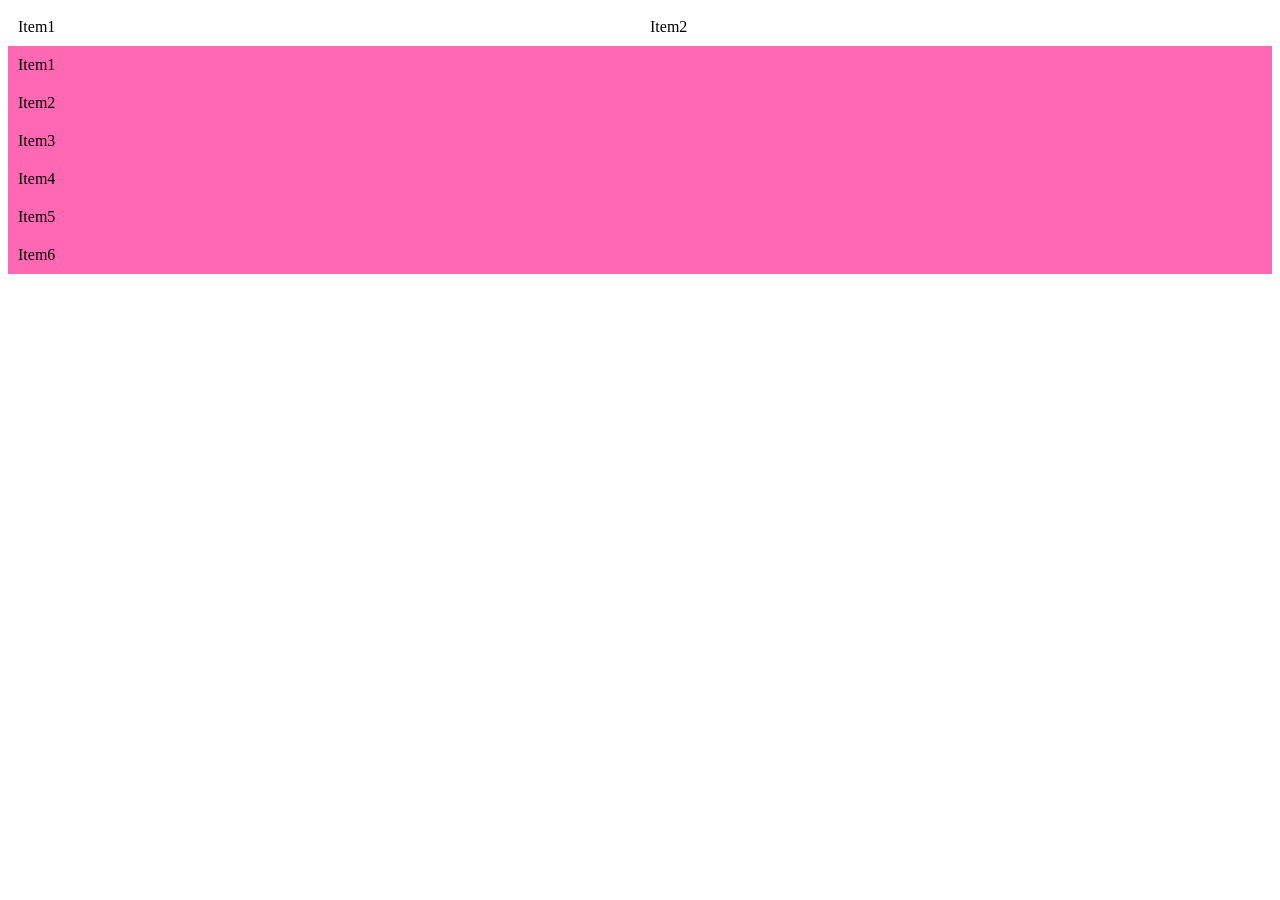
<file: css.html>
<!DOCTYPE html>
<html lang="en">
<head>
    <meta charset="UTF-8">
    <meta name="viewport" content="width=device-width, initial-scale=1.0">
    <title>Document</title>
    <style>
        /*@media screen and (min-width:640px){55
        .container{
            display:flex;
        }
        .grid-container{
            display: grid;
            grid-template-columns: 1fr 1fr ;
        }
    }*/
        .container .item{
            padding :10px;
            flex :1;
        }
        .grid-container .item{
            padding: 10px;
            background-color:hotpink;
            flex:1;
        }
        /*desktop*/
        @media screen and (min-width:640px){
        .container{
            display:flex;
        }
        .grid-container{
            display: grid;
            grid-template-columns: 1fr 1fr ;
        }
    }
        /*moblie style*/
        @media screen and (max-width: 640px){
            /*.container{
                flex-direction: column;
            } */ 
            .grid-container{
                grid-template-columns:1fr;
            }
        }
        @media screen and (min-width: 641px) {
            .grid-container{
                grid-template-columns:1fr;
            }
            
        }
    
    </style>
</head>
<body>
    <div class="container">
        <div class ="item">Item1</div>
        <div class ="item">Item2</div>
    </div>
    <div class="grid-container">
        <div class ="item">Item1</div>
        <div class ="item">Item2</div>
        <div class ="item">Item3</div>
        <div class ="item">Item4</div>
        <div class ="item">Item5</div>
        <div class ="item">Item6</div>
    </div>
</body>
</html>
</file>
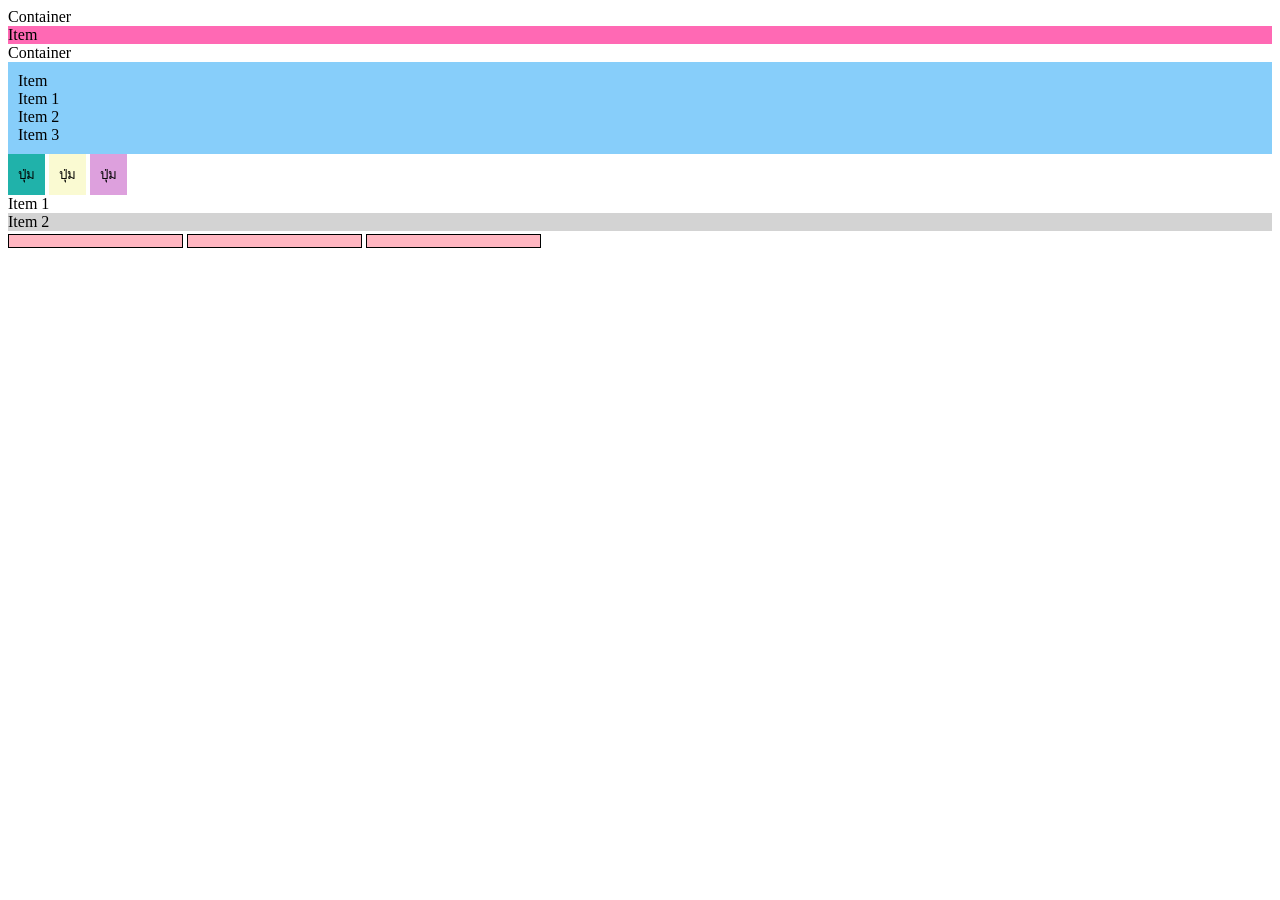
<file: index2.html>
<!DOCTYPE html>
<html lang="en">
<head>
    <meta charset="UTF-8">
    <meta name="viewport" content="width=device-width, initial-scale=1.0">
    <title>Document</title>

    <style>
    .container .item{
      background-color: hotpink;
    }

    .main-container >.item{
        background-color: lightskyblue;
        padding: 10px;
    }

    .button{
        background-color: lightseagreen;
        border: 0;
        padding: 10px;
    }

    .button.active{
        background-color: lightgoldenrodyellow;
    }

    .button.danger{
        background-color: plum;
    }

    .item1 + .item2{
        background-color: lightgrey;
    }

    input[type=text]{
        background-color: lightpink;
        border: 1px solid black;
        height: 10px;
    }

    </style>
</head>
<body>
    <!--1. item เป็นลูกของ container-->
    <div class ="container">
        Container
        <div class ="item">
        Item
        </div>
    </div>
    <!--2. item เป็นลูกของ container แค่ชั้นเดียว-->
    <div class="main-container">
        Container
        <div class="item">
            Item
            <div class="item">
                Item 1
            </div>
            <div class="item">
                Item 2
            </div>
            <div class="item">
                Item 3
            </div>
        </div>
    </div>

    <!--3. มี class ติดกัน -->
    <button class="button">ปุ่ม</button>
    <button class="button active">ปุ่ม</button>
    <button class="button danger">ปุ่ม</button>

    <!--4. เพื่อนกัน(adjacent)-->
    <div class="item1">Item 1</div>
    <div class="item2">Item 2</div>

    <!--5. attribute selector-->
    <input type="text" name="username">
    <input type="text" name="password">
    <input type="text" name="email">


</body>
</html>
</file>
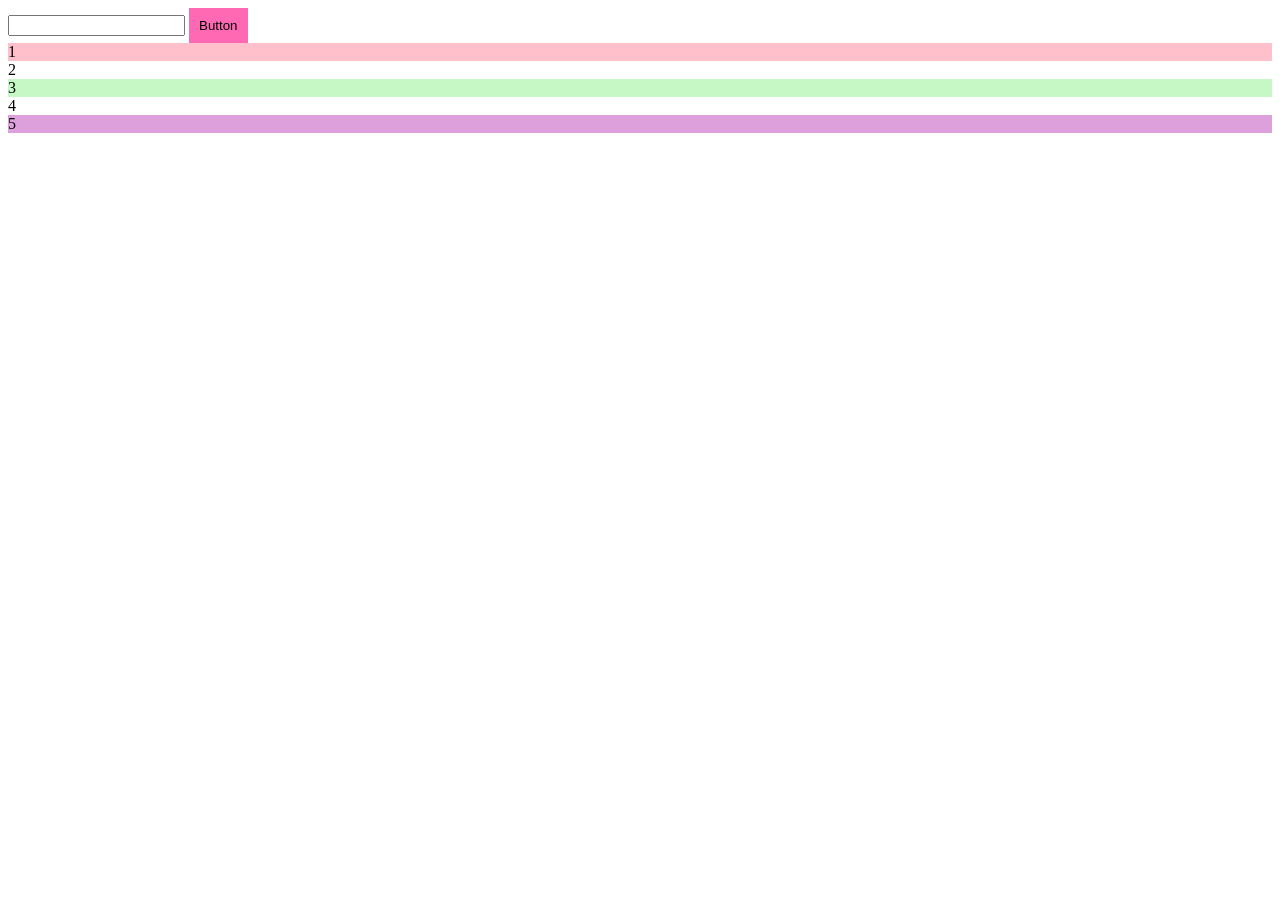
<file: index3.html>
<!DOCTYPE html>
<html lang="en">
<head>
    <meta charset="UTF-8">
    <meta name="viewport" content="width=<device-width>, initial-scale=1.0">
    <title>Document</title>
    <style>
        .button{
            background-color: hotpink;
            border: 0;
            padding: 10px;
        }
        .button:hover{
            background-color: lightblue;
        }
        .button:active{
            background-color: lightsalmon;
        }
        .button:focus{
            background-color: rgb(238, 150, 150);
        }
        input:focus{
            background-color: rgb(166, 192, 248);
        }
        .container .item:first-child{
            background-color: pink;
        }
        .container .item:nth-child(3){
            background-color: rgb(197, 248, 197);
        }
        .container .item:Last-child{
            background-color: plum;
        }
    
    </style>
</head>
<body>
    <!-- :hover = วาง active = คลิก focus = cursor-->
    <input type="text">
    <button class ="button">Button</button>

    <div class="container">
        <div class="item">1</div>
        <div class="item">2</div>
        <div class="item">3</div>
        <div class="item">4</div>
        <div class="item">5</div>
    </div>

</body>
</html>
</file>
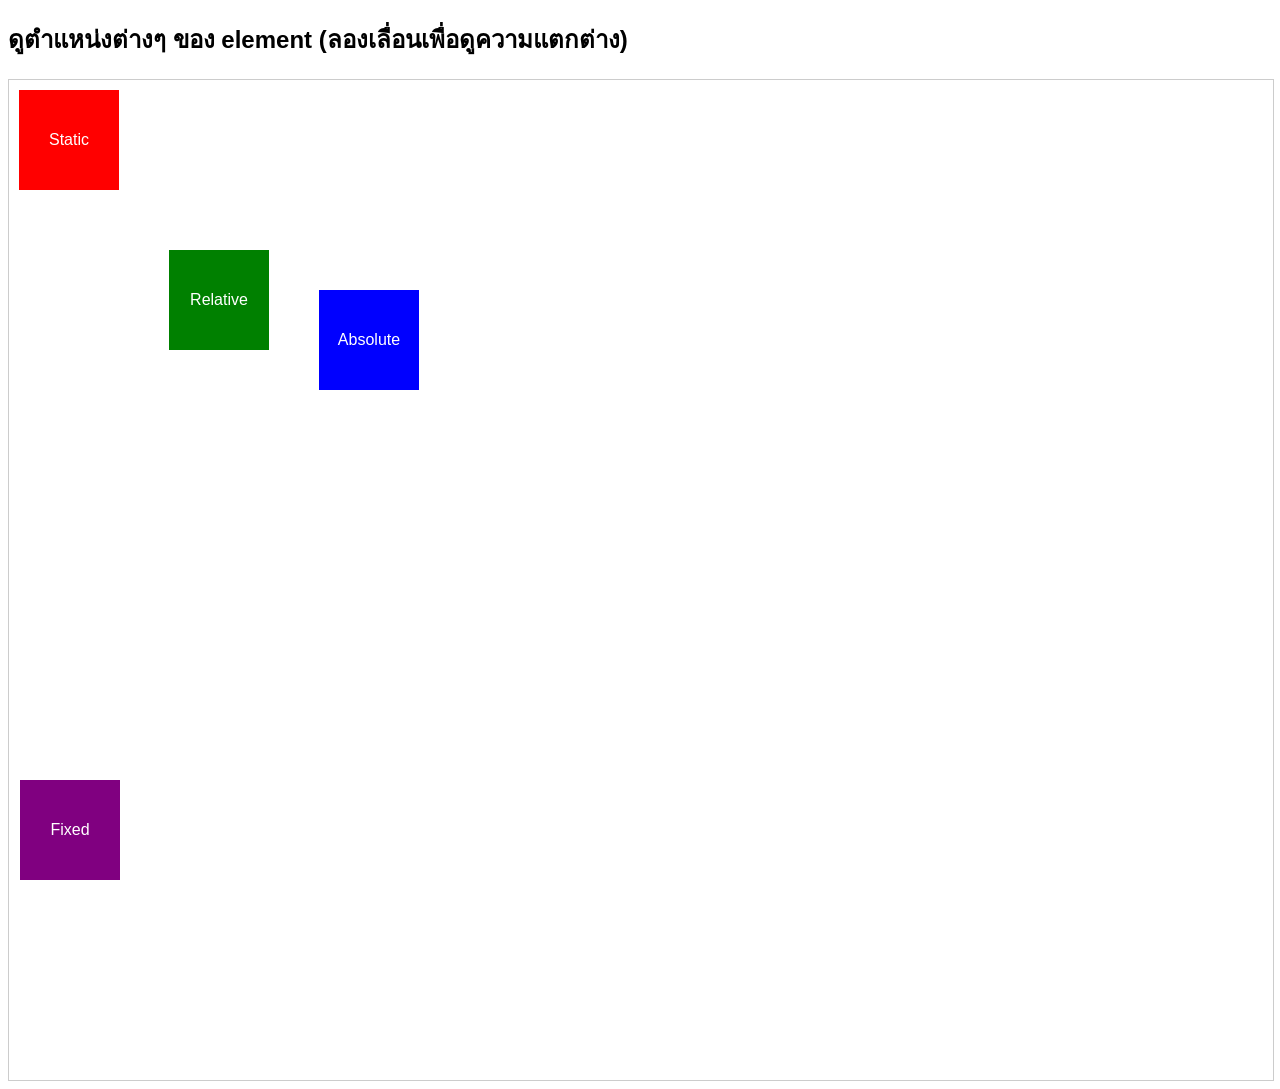
<file: position.html>
<!DOCTYPE html>
<html lang="en">
<head>
  <meta charset="UTF-8">
  <meta name="viewport" content="width=device-width, initial-scale=1.0">
  <title>Position Difference Demo with Scroll</title>
  <style>
    body {
      font-family: Arial, sans-serif;
    }

    .container {
      width: 100%;
      height: 1000px; /* เพิ่มความสูงเพื่อให้เลื่อนดู */
      overflow: auto; /* เพิ่ม scroll ในกรณีที่พื้นที่เกิน */
      position: relative;
      border: 1px solid #ccc;
    }

    .box {
      width: 100px;
      height: 100px;
      color: white;
      text-align: center;
      line-height: 100px;
      font-size: 16px;
      margin: 10px;
    }

    .static {
      background-color: red;
    }

    .relative {
      background-color: green;
      position: relative;
      left: 150px;
      top: 50px;
    }

    .absolute {
      background-color: blue;
      position: absolute;
      left: 300px;
      top: 200px;
    }

    .fixed {
      background-color: purple;
      position: fixed;
      left: 10px;
      bottom: 10px;
    }
  </style>
</head>
<body>

  <h2>ดูตำแหน่งต่างๆ ของ element (ลองเลื่อนเพื่อดูความแตกต่าง)</h2>

  <div class="container">
    <div class="box static">Static</div>
    <div class="box relative">Relative</div>
    <div class="box absolute">Absolute</div>
  </div>

  <div class="box fixed">Fixed</div>

</body>
</html>
</file>
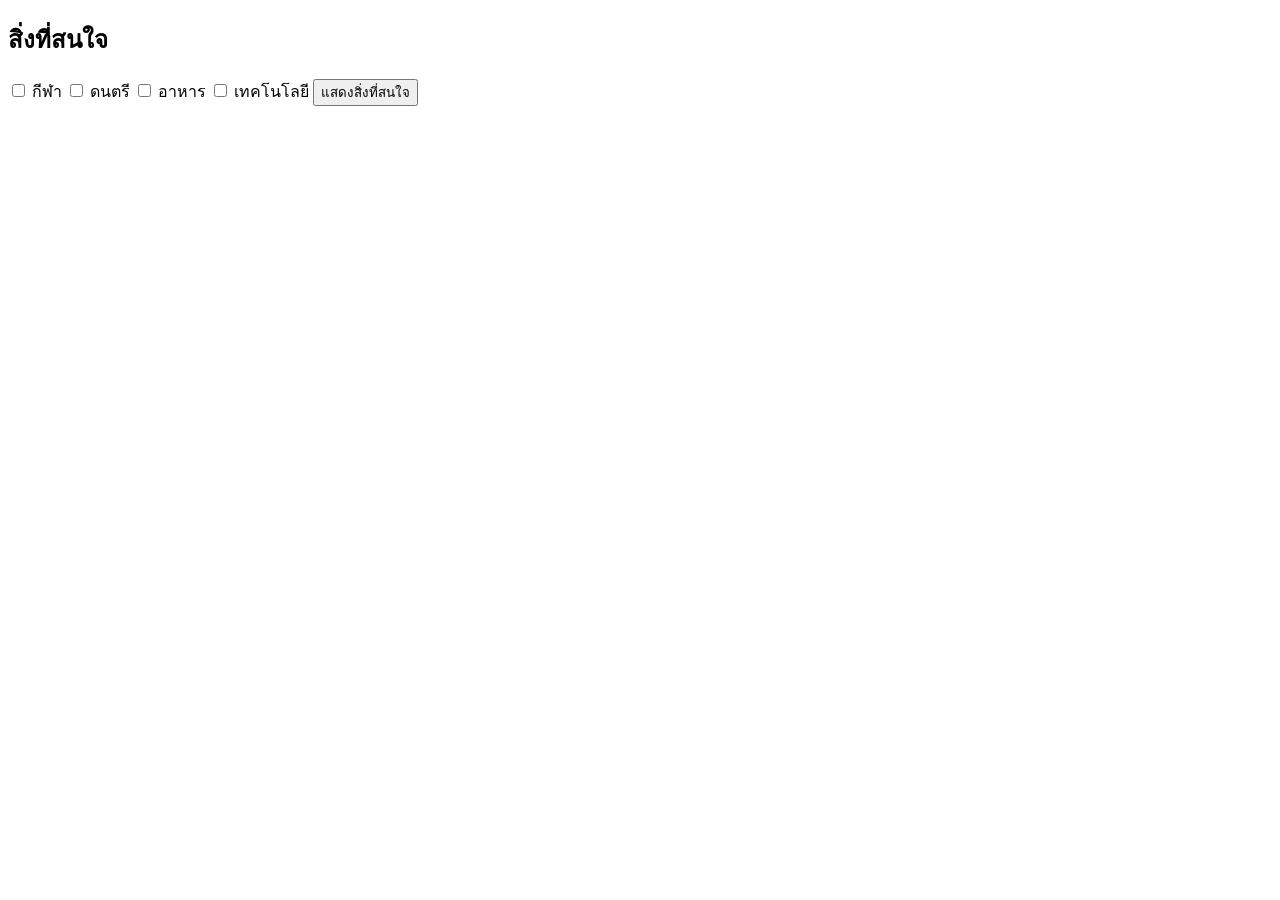
<file: testjs.html>
<!DOCTYPE html>
<html lang="en">
<head>
    <meta charset="UTF-8">
    <meta name="viewport" content="width=device-width, initial-scale=1.0">
    <title>Document</title>
</head>
<body>
    <div>
        <h2>สิ่งที่สนใจ</h2>
        <div id ="content">


        </div>
    </div>
    <input type ="checkbox" name="interest" value="กีฬา"> กีฬา
    <input type ="checkbox" name="interest" value="ดนตรี"> ดนตรี
    <input type ="checkbox" name="interest" value="อาหาร"> อาหาร
    <input type ="checkbox" name="interest" value="เทคโนโลยี"> เทคโนโลยี
    <button onclick="SubmitInterrest()">แสดงสิ่งที่สนใจ</button>



    <!--
    <div id="hello">hello<span style="display: none;">abc</span></div>
    -->

    <!--
    <div onmouseover="overitem()"
    onmouseout="upitem()"
    onmousedown="downitem()"
    >click here</div>
    -->

    <!--
    ชื่อ<input type="text" name="firstname"onkeydown="changeFirstName()">
    -->

    <!--
    <input type="radio" name="gender" value="ชาย" onchange="ChangeGender()"> ชาย
    <input type="radio" name="gender" value="หญิง" onchange="ChangeGender()"> หญิง 
    <input type="radio" name="gender" value="อื่นๆ" onchange="ChangeGender()"> อื่นๆ
    -->
<!--<botton onclick = "userClick()">Click me</botton>   
<div onclick="userClick()">div Click</div>-->
    <!-- สร้าง input สำหรับรับข้อมูลชื่อและนามสกุลและดึงข้อมูลออกมา
    ชื่อ<input 
    type="text" 
    name="firstname" 
    value="Jo">
    นามสกุล<input
    id="lastname"
    class="lastname"
    type="text"
    name="lastname"
    value="Doe"> -->

    <!--ความสนใจ
    <input type="checkbox" name="interest" value="อ่านหนังสือ"> อ่านหนังสือ
    <input type="checkbox" name="interest" value="ดูหนัง"> ดูหนัง
    <input type="checkbox" name="interest" value="ฟังเพลง"> ฟังเพลง-->

    <script>
        /*let firstnameDOM = document.querySelector('input[name="firstname"]');
        console.log(firstnameDOM.value); */
        /*let checkboxInputs = document.querySelectorAll('input[name="interest"]'); 
        for(let i = 0; i < checkboxInputs.length; i++) {
                console.log(checkboxInputs[i].value);
            }; */ 
       
        /*function userClick() {
            console.log('Hello World');
        }  
        function userClickdiv() {
            console.log('div Click');
        }  */
       /*function ChangeGender() {
           console.log('change gender');
        }*/
        /*function ChangeGender() {
            //เลือก gender ทุก input ออกมา
            let genderInputs = document.querySelectorAll('input[name=gender]');
            let gender = '';
            //ใครมี check หมายความว่าเพศนั้นถูกเลือก
            for(let i = 0; i < genderInputs.length; i++) {
                if(genderInputs[i].checked) {
                    gender = genderInputs[i].value
                }
            }
            console.log('selected gender',gender);
        }*/
       /*function changeFirstName() {
           //เลือกไปยัง input firstname
        let firstnameDOM = document.querySelector('input[name=firstname]')
           //เอา value ของ firstname ออกมา
        console.log('change firstname',firstnameDOM.value)   
       }*/
      /*function overitem(){
        console.log('mouse over')
      }
      function upitem(){
        console.log('mouse up')
      }
      function downitem(){
        console.log('mouse down')
      }*/

      /*let helloDOM = document.getElementById('hello');
      console.log(helloDOM.textContent);
      console.log(helloDOM.innerText);
      console.log(helloDOM.innerHTML);*/

      function SubmitInterrest(){
        //เลือก checkbox ทั้งหมด
        let interestDOM = document.querySelectorAll('input[name=interest]');
        let contentHTML = '<ul>';
        //เอาค่าออกมาเฉพาะที่เลือก เอาค่า value ออกมาเฉพาะที่เลือกใส่ไว้ใน array
        for(let i = 0; i < interestDOM.length; i++) {
            if(interestDOM[i].checked) {
                //console.log(interestDOM[i].value);
                contentHTML += '<li>' + interestDOM[i].value + '</li>';
            }
        }
        //วนค่าตัวที่เลือกใส่ html กลับไป
        contentHTML += '</ul>';
        console.log(contentHTML);
        //ใส่ HTML ใน content
        let contentDOM = document.getElementById('content');
        contentDOM.innerHTML = contentHTML;
      }
    </script>
    
</body>
</html>
</file>
